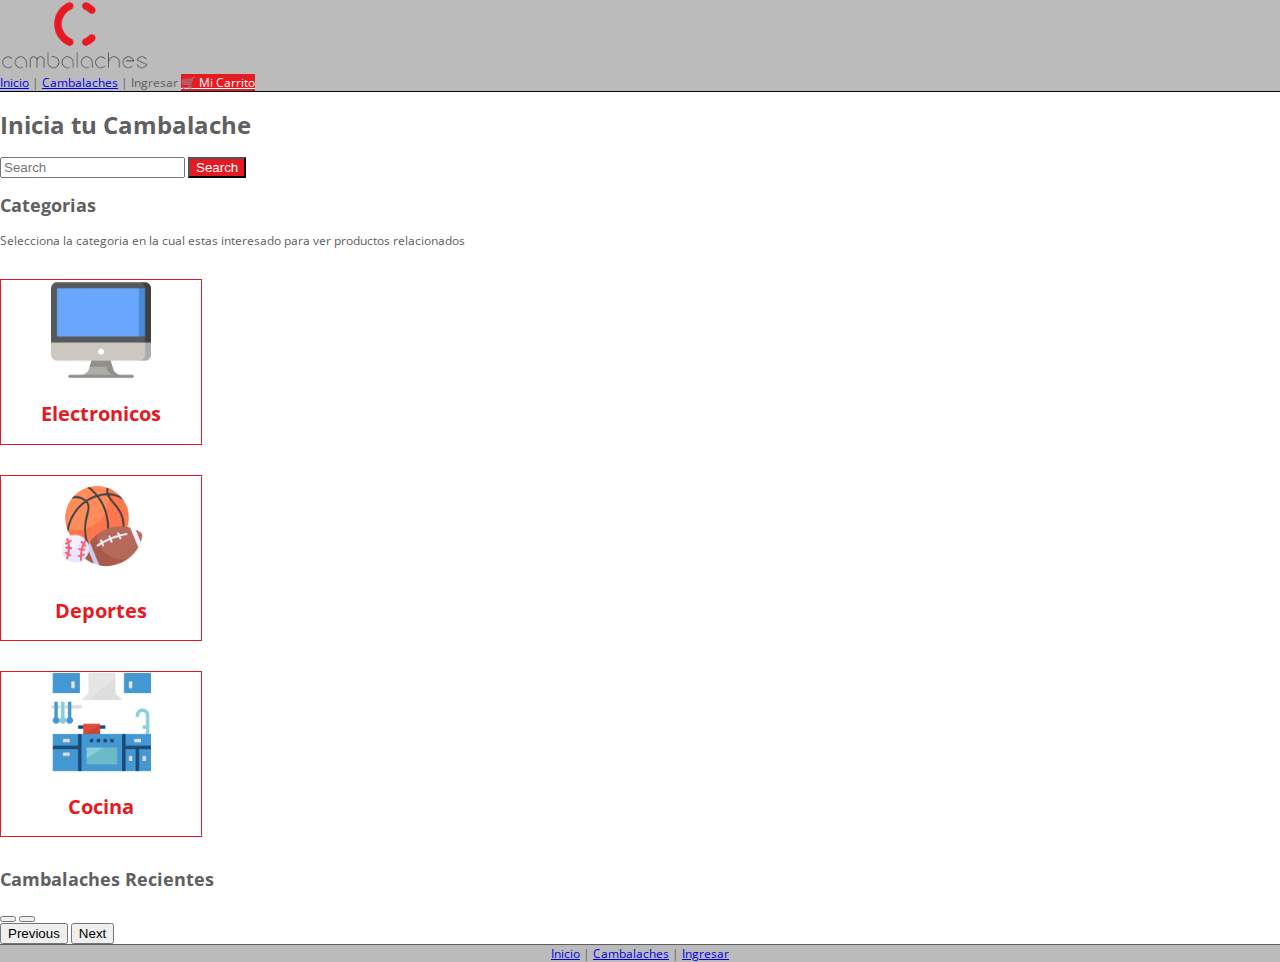
<file: Index.html>
<!DOCTYPE html>
<html lang="en">

<head>
    <meta charset="UTF-8">
    <meta http-equiv="X-UA-Compatible" content="IE=edge">
    <meta name="viewport" content="width=device-width, initial-scale=1.0">
    <title>Cambalache.Com</title>
    <link rel="stylesheet" href="Styles.css">
    <link rel="preconnect" href="https://fonts.googleapis.com">
    <link rel="preconnect" href="https://fonts.gstatic.com" crossorigin>
    <link href="https://fonts.googleapis.com/css2?family=Open+Sans:wght@300&display=swap" rel="stylesheet">
    <link href="https://cdn.jsdelivr.net/npm/bootstrap@5.2.0/dist/css/bootstrap.min.css" rel="stylesheet"
        integrity="sha384-gH2yIJqKdNHPEq0n4Mqa/HGKIhSkIHeL5AyhkYV8i59U5AR6csBvApHHNl/vI1Bx" crossorigin="anonymous">
</head>

<body>
    <header>
        <div class="container-fluid p-2">
            <div class="row">
                <div class="col-4">
                    <img id="imgLogo" src="Images/Logo_cambalaches.png" alt="Logo">
                </div>
                <div class="col-8 d-flex justify-content-end align-items-center">
                    <div class="row">
                        <div id="botonesMenu" class="col">
                            <a class="btn btn-NavMenu" href="Index.html">Inicio</a>
                            |
                            <a class="btn btn-NavMenu" href="Cambalaches.html">Cambalaches</a>
                            |
                            <a class="btn btn-NavMenu"  id="btnCerrarIngresar">Ingresar</a>
                            <a class="btn btn-Primary" href="Index.html">🛒 Mi Carrito</a>
                        </div>
                        <div id="dropDownMenu" class="col">
                            <div class="dropdown">
                                <button class="btn btn-menuDropdown dropdown-toggle" type="button"
                                    data-bs-toggle="dropdown" data-bs-auto-close="true" aria-expanded="false">☰
                                </button>
                                <ul class="dropdown-menu">
                                    <li><a class="dropdown-item" href="Index.html">Inicio</a></li>
                                    <li><a class="dropdown-item" href="Cambalaches.html">Cambalaches</a></li>
                                    <li><a class="dropdown-item" id="btnCerrarIngresar" >Ingresar</a></li>
                                    <li><a class="dropdown-item" href="Index.html">🛒 Mi Carrito</a></li>
                                </ul>
                            </div>
                        </div>

                    </div>
                </div>
            </div>
        </div>
    </header>


    <main>
        <div class="container flex-column text-center">
            <div class="row d-flex justify-content-center">
                <div class="col-sm-8 col-lg-6 p-4">
                    <h1>Inicia tu Cambalache</h1>
                    <form class="d-flex align-items-center" role="search">
                        <input class="form-control me-2" type="search" placeholder="Search" aria-label="Search">
                        <button class="btn btn-Primary" type="submit">Search</button>
                    </form>
                </div>
            </div>
        </div>
    </main>
    <section>
        <div class="container flex-column text-center">
            <div class="row d-flex justify-content-center">
                <div class="col-lg-8">
                    <h2>Categorias</h2>
                    <p>Selecciona la categoria en la cual estas interesado para ver productos relacionados</p>
                    <div class="container">
                        <div class="row">
                            <div class="col d-flex justify-content-center">
                                <a href="Cambalaches.html" class="catLink">
                                    <div class="catArticle">
                                        <h2>Electronicos</h2>
                                        <div class="catImageHolder">
                                            <img src="Images/cat_electronicos_logo.png" alt="electronicos">
                                        </div>
                                    </div>
                                </a>
                            </div>
                            <div class="col d-flex justify-content-center">
                                <a href="Cambalaches.html" class="catLink">
                                    <div class="catArticle">
                                        <h2>Deportes</h2>
                                        <div class="catImageHolder">
                                            <img src="Images/cat_deportes_logo.png" alt="deportes">
                                        </div>
                                    </div>
                                </a>
                            </div>
                            <div class="col d-flex justify-content-center">
                                <a href="Cambalaches.html" class="catLink">
                                    <div class="catArticle">
                                        <h2>Cocina</h2>
                                        <div class="catImageHolder">
                                            <img src="Images/cat_cocina_logo.png" alt="cocina">
                                        </div>
                                    </div>
                                </a>
                            </div>
                        </div>
                    </div>
                </div>
            </div>
        </div>
    </section>
    <Section class="container">
        <div class="row text-center">
            <div class="col">
                <h2>Cambalaches Recientes</h2>
            </div>
        <div class="row">
            <div id="carouselExampleDark" class="carousel carousel-dark slide" data-bs-ride="carousel">

                <div class="carousel-indicators">
                    <button type="button" data-bs-target="#carouselExampleDark" data-bs-slide-to="0" class="active"
                        aria-current="true" aria-label="Slide 1"></button>
                    <button type="button" data-bs-target="#carouselExampleDark" data-bs-slide-to="1"
                        aria-label="Slide 2"></button>
                </div>

                <div class="carousel-inner" id="slider">
                    <!-- <div class="carousel-item active" data-bs-interval="5000">
                        <a><img src="Products/Play_5.jpg" class="d-block w-50 m-auto" alt="..."></a>
                        <div class="carousel-caption d-none d-md-block">
                            <h5>First slide label</h5>
                            <p>Some representative placeholder content for the first slide.</p>
                        </div>
                    </div>
                    <div class="carousel-item" data-bs-interval="5000">
                        <img src="Products/patines.webp" class="d-block w-50 m-auto" alt="...">
                        <div class="carousel-caption d-none d-md-block">
                            <h5>Second slide label</h5>
                            <p>Some representative placeholder content for the second slide.</p>
                        </div>
                    </div> -->
                </div>

                <button class="carousel-control-prev" type="button" data-bs-target="#carouselExampleDark"
                    data-bs-slide="prev">
                    <span class="carousel-control-prev-icon" aria-hidden="true"></span>
                    <span class="visually-hidden">Previous</span>
                </button>
                <button class="carousel-control-next" type="button" data-bs-target="#carouselExampleDark"
                    data-bs-slide="next">
                    <span class="carousel-control-next-icon" aria-hidden="true"></span>
                    <span class="visually-hidden">Next</span>
                </button>

            </div>
        </div>    
    </Section>
    <footer class="footer mt-auto py-2">
        <div class="container container-sm">
            <div class="col text-center">
                <a class="btn" href="Index.html">Inicio</a>
                |
                <a class="btn" href="Cambalaches.html">Cambalaches</a>
                |
                <a class="btn" href="Ingreso.html">Ingresar</a>
            </div>
        </div>
    </footer>
    <script src="https://cdn.jsdelivr.net/npm/bootstrap@5.2.0/dist/js/bootstrap.bundle.min.js"
        integrity="sha384-A3rJD856KowSb7dwlZdYEkO39Gagi7vIsF0jrRAoQmDKKtQBHUuLZ9AsSv4jD4Xa"
        crossorigin="anonymous"></script>
        <script src="productos.js"></script>
</body>


</html>
</file>
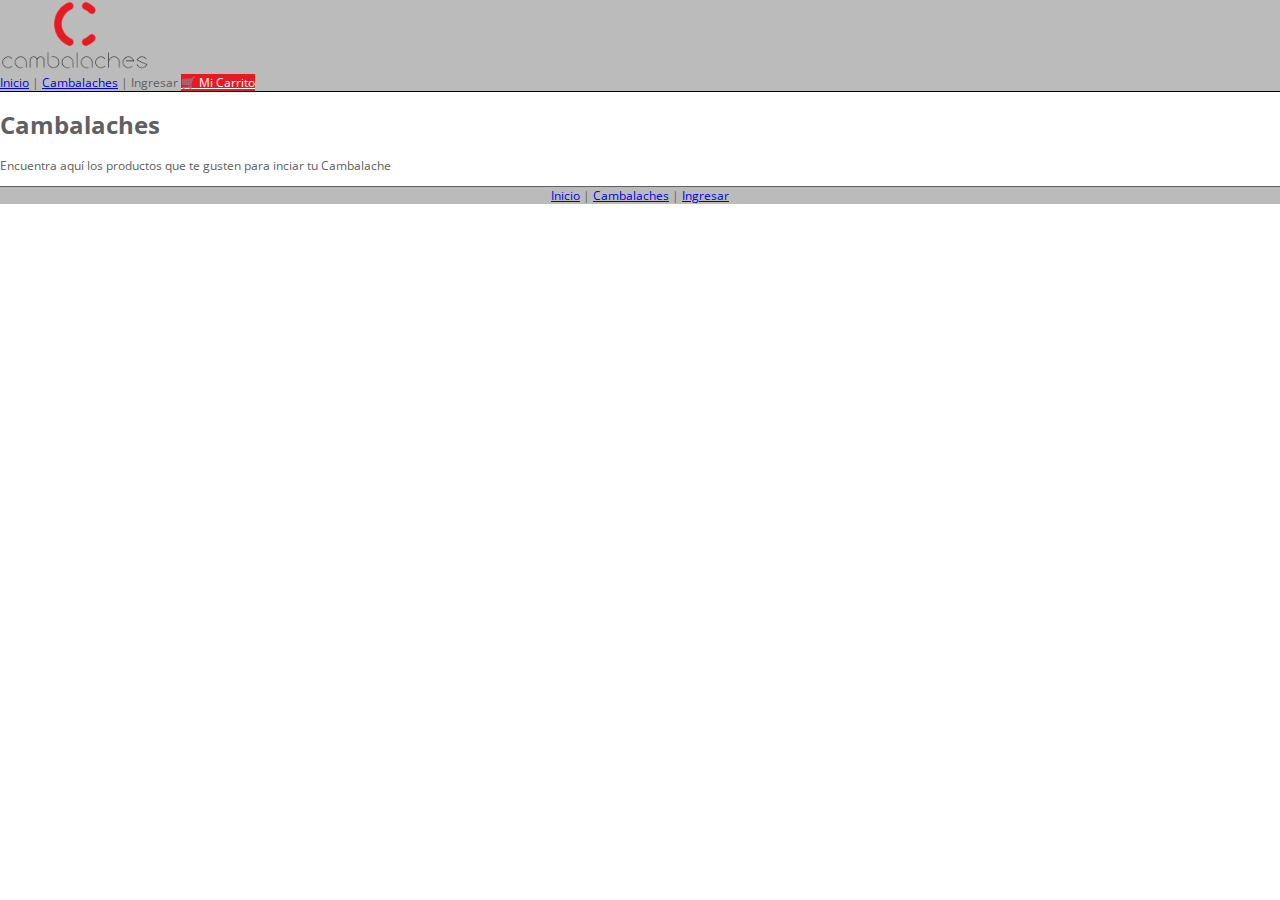
<file: Cambalaches.html>
<!DOCTYPE html>
<html lang="en">

<head>
    <meta charset="UTF-8">
    <meta http-equiv="X-UA-Compatible" content="IE=edge">
    <meta name="viewport" content="width=device-width, initial-scale=1.0">
    <title>Cambalaches</title>
    <link rel="stylesheet" href="Styles.css">
    <link rel="preconnect" href="https://fonts.googleapis.com">
    <link rel="preconnect" href="https://fonts.gstatic.com" crossorigin>
    <link href="https://fonts.googleapis.com/css2?family=Open+Sans:wght@300&display=swap" rel="stylesheet">
    <link href="https://cdn.jsdelivr.net/npm/bootstrap@5.2.0/dist/css/bootstrap.min.css" rel="stylesheet"
        integrity="sha384-gH2yIJqKdNHPEq0n4Mqa/HGKIhSkIHeL5AyhkYV8i59U5AR6csBvApHHNl/vI1Bx" crossorigin="anonymous">
</head>

<body>
    <header>
        <div class="container-fluid p-2">
            <div class="row">
                <div class="col-4">
                    <img id="imgLogo" src="Images/Logo_cambalaches.png" alt="Logo">
                </div>
                <div class="col-8 d-flex justify-content-end align-items-center">
                    <div class="row">
                        <div id="botonesMenu" class="col">
                            <a class="btn btn-NavMenu" href="Index.html">Inicio</a>
                            |
                            <a class="btn btn-NavMenu" href="Cambalaches.html">Cambalaches</a>
                            |
                            <a class="btn btn-NavMenu" id="btnCerrarSesion" onclick="login()">Ingresar</a>
                            <a class="btn btn-Primary" href="Index.html">🛒 Mi Carrito</a>
                        </div>
                        <div id="dropDownMenu" class="col">
                            <div class="dropdown">
                                <button class="btn btn-menuDropdown dropdown-toggle" type="button"
                                    data-bs-toggle="dropdown" data-bs-auto-close="true" aria-expanded="false">☰
                                </button>
                                <ul class="dropdown-menu">
                                    <li><a class="dropdown-item" href="Index.html">Inicio</a></li>
                                    <li><a class="dropdown-item" href="Cambalaches.html">Cambalaches</a></li>
                                    <li><a class="dropdown-item" id="btnCerrarSesion" onclick="login()">Ingresar</a></li>
                                    <li><a class="dropdown-item" href="Index.html">🛒 Mi Carrito</a></li>
                                </ul>
                            </div>
                        </div>

                    </div>
                </div>

            </div>
        </div>
    </header>
    <main>
        <div class="container text-center">
            <div class="row d-flex justify-content-center">
                <div class="col-8 p-3">
                    <h1>Cambalaches</h1>
                    <p>Encuentra aquí los productos que te gusten para inciar tu Cambalache</p>
                </div>
            </div>
        </div>
        <section class="container">
            <div class="row row-cols-1 row-cols-md-2 row-cols-xxl-4 g-2" id="seccion_productos">
                <!-- aqui van todos los productos -->
            </div>
        </section>
    </main>
    <footer class="footer mt-auto py-2">
        <div class="container container-sm">
            <div class="col text-center">
                <a class="btn" href="Index.html">Inicio</a>
                |
                <a class="btn" href="Cambalaches.html">Cambalaches</a>
                |
                <a class="btn" href="Ingreso.html">Ingresar</a>
            </div>
        </div>
    </footer>
    <script src="https://cdn.jsdelivr.net/npm/bootstrap@5.2.0/dist/js/bootstrap.bundle.min.js"
        integrity="sha384-A3rJD856KowSb7dwlZdYEkO39Gagi7vIsF0jrRAoQmDKKtQBHUuLZ9AsSv4jD4Xa"
        crossorigin="anonymous"></script>
    <script src="productos.js"></script>
</body>

</html>
</file>
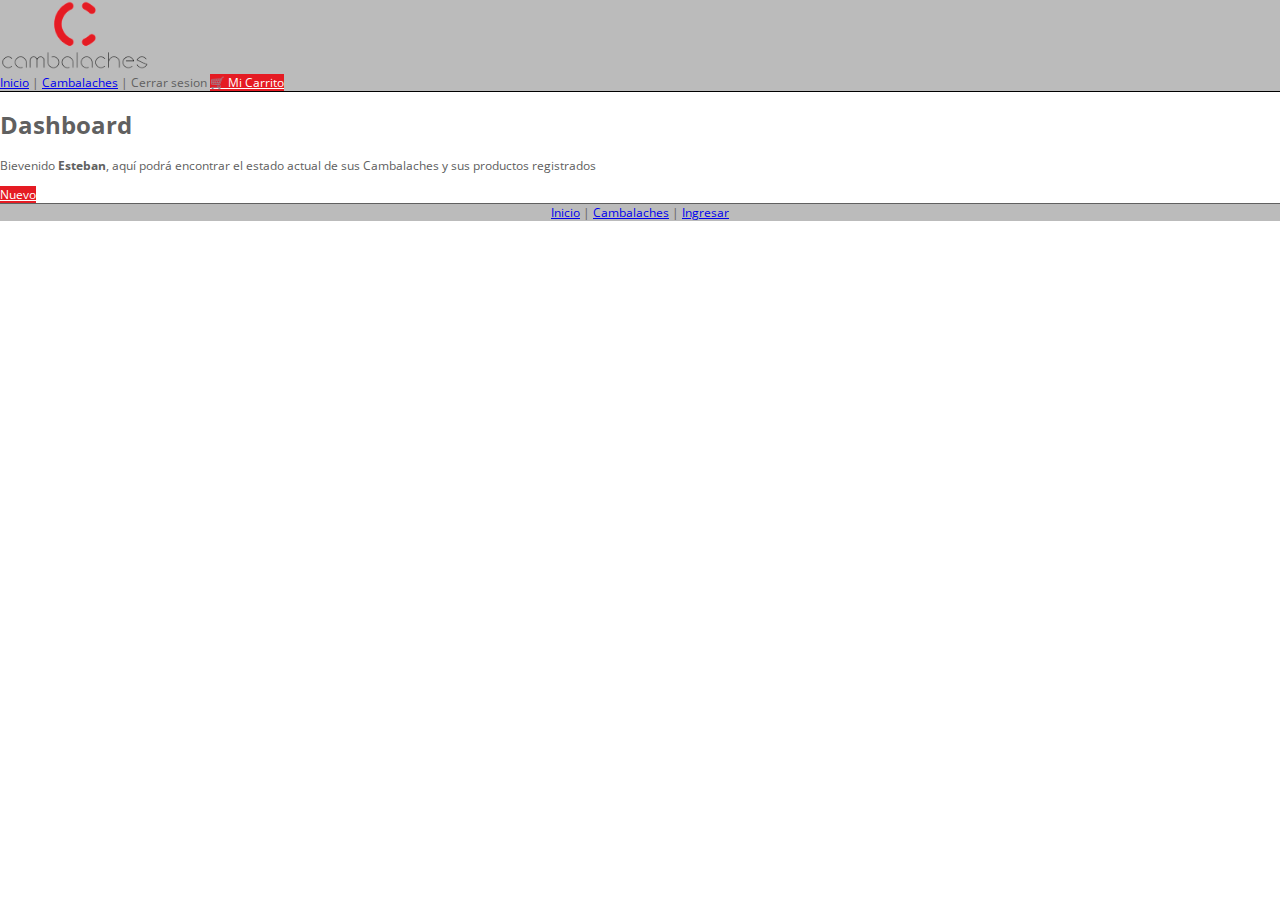
<file: Dashboard.html>
<!DOCTYPE html>
<html lang="en">
<head>
    <meta charset="UTF-8">
    <meta http-equiv="X-UA-Compatible" content="IE=edge">
    <meta name="viewport" content="width=device-width, initial-scale=1.0">
    <title>Dashboard</title>
    <link rel="stylesheet" href="Styles.css">
    <link rel="preconnect" href="https://fonts.googleapis.com">
    <link rel="preconnect" href="https://fonts.gstatic.com" crossorigin>
    <link href="https://fonts.googleapis.com/css2?family=Open+Sans:wght@300&display=swap" rel="stylesheet">
    <link href="https://cdn.jsdelivr.net/npm/bootstrap@5.2.0/dist/css/bootstrap.min.css" rel="stylesheet"
        integrity="sha384-gH2yIJqKdNHPEq0n4Mqa/HGKIhSkIHeL5AyhkYV8i59U5AR6csBvApHHNl/vI1Bx" crossorigin="anonymous">
</head>
<body>
    <header>
        <div class="container-fluid p-2">
            <div class="row">
                <div class="col-4">
                    <img id="imgLogo" src="Images/Logo_cambalaches.png" alt="Logo">
                </div>
                <div class="col-8 d-flex justify-content-end align-items-center">
                    <div class="row">
                        <div id="botonesMenu" class="col">
                            <a class="btn btn-NavMenu" href="Index.html">Inicio</a>
                            |
                            <a class="btn btn-NavMenu" href="Cambalaches.html">Cambalaches</a>
                            |
                            <a class="btn btn-NavMenu " onclick="cerrarsesion()">Cerrar sesion</a>
                            <a class="btn btn-Primary" href="Index.html">🛒 Mi Carrito</a>
                        </div>
                        <div id="dropDownMenu" class="col">
                            <div class="dropdown">
                                <button class="btn btn-menuDropdown dropdown-toggle" type="button"
                                    data-bs-toggle="dropdown" data-bs-auto-close="true" aria-expanded="false">☰
                                </button>
                                <ul class="dropdown-menu">
                                    <li><a class="dropdown-item" href="Index.html">Inicio</a></li>
                                    <li><a class="dropdown-item" href="Cambalaches.html">Cambalaches</a></li>
                                    <li><a class="dropdown-item" onclick="cerrarsesion()">Cerrar sesion</a></li>
                                    <li><a class="dropdown-item" href="Index.html">🛒 Mi Carrito</a></li>
                                </ul>
                            </div>
                        </div>
                    </div>
                </div>
            </div>
        </div>
    </header>
    <main class="container">
        <div class="row text-center m-2">
            <div class="col">
                <h1>Dashboard</h1>
                <p id="spanNomUsuario">Bievenido <span style="font-weight: bold;">Esteban</span>, aquí podrá encontrar el estado actual de sus Cambalaches y sus productos registrados</p>
            </div>
        </div>  
        <div class="row m-2 bg-">
            <div class="col">
                <a class="btn btn-Primary" href="NuevoProducto.html">Nuevo</a>
            </div>
        </div>
        
        <div class="row row-cols-1 row-cols-md-2 row-cols-xxl-4 g-2" id="contenedorProds">
            <!-- aquivan los productos -->
        </div>
    </section>
    </main>
    
    <footer class="footer mt-auto py-2">
        <div class="container container-sm">
            <div class="col text-center">
                <a class="btn" href="Index.html">Inicio</a>
                |
                <a class="btn" href="Cambalaches.html">Cambalaches</a>
                |
                <a class="btn" href="Ingreso.html">Ingresar</a>
            </div>
        </div>
    </footer>
    <script src="https://cdn.jsdelivr.net/npm/bootstrap@5.2.0/dist/js/bootstrap.bundle.min.js"
        integrity="sha384-A3rJD856KowSb7dwlZdYEkO39Gagi7vIsF0jrRAoQmDKKtQBHUuLZ9AsSv4jD4Xa"
        crossorigin="anonymous"></script>
    <script src="productos.js"></script>
</body>
</html>
</file>
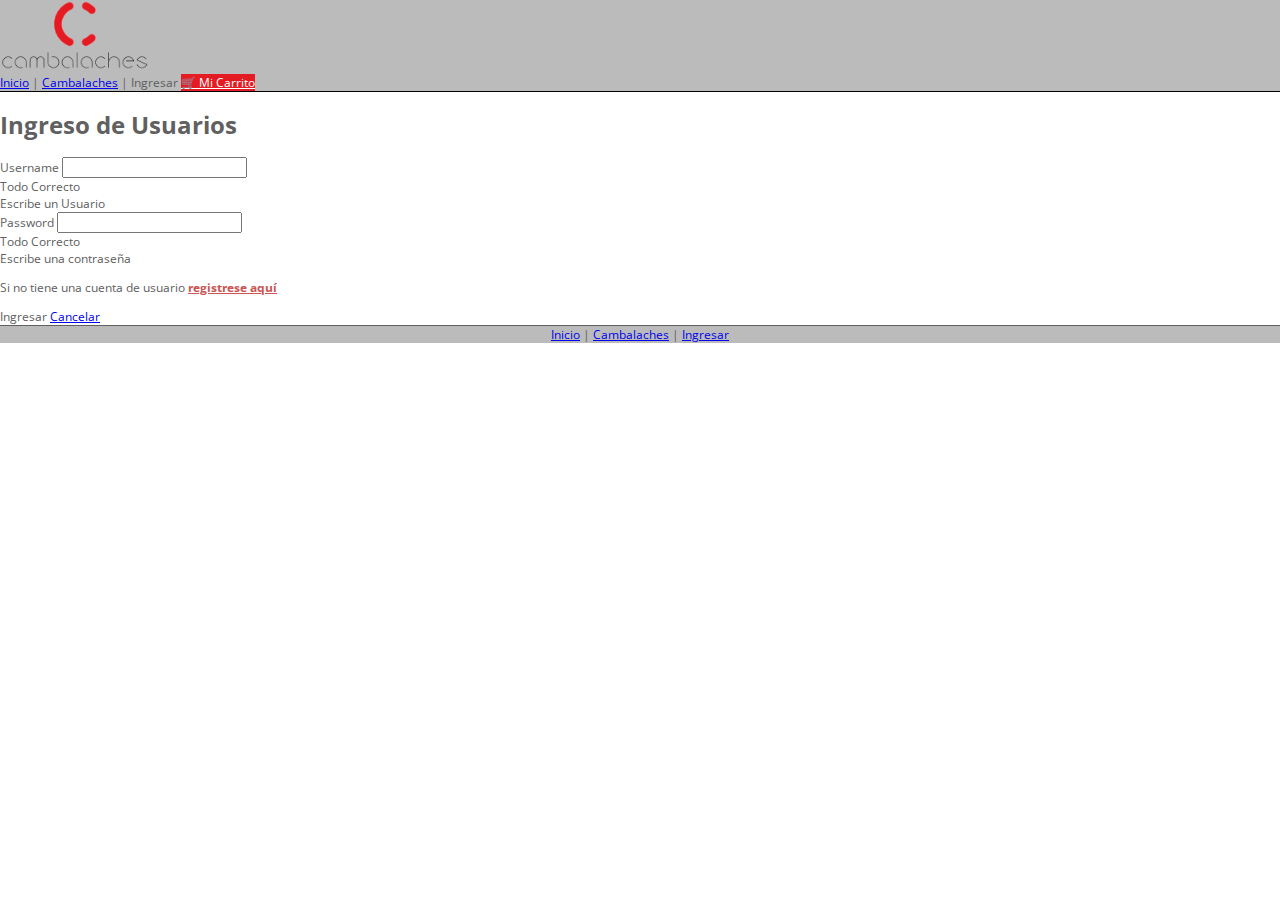
<file: Ingreso.html>
<!DOCTYPE html>
<html lang="en">

<head>
    <meta charset="UTF-8">
    <meta http-equiv="X-UA-Compatible" content="IE=edge">
    <meta name="viewport" content="width=device-width, initial-scale=1.0">
    <title>Ingreso de Usuarios</title>
    <link rel="stylesheet" href="Styles.css">
    <link rel="preconnect" href="https://fonts.googleapis.com">
    <link rel="preconnect" href="https://fonts.gstatic.com" crossorigin>
    <link href="https://fonts.googleapis.com/css2?family=Open+Sans:wght@300&display=swap" rel="stylesheet">
    <link href="https://cdn.jsdelivr.net/npm/bootstrap@5.2.0/dist/css/bootstrap.min.css" rel="stylesheet"
        integrity="sha384-gH2yIJqKdNHPEq0n4Mqa/HGKIhSkIHeL5AyhkYV8i59U5AR6csBvApHHNl/vI1Bx" crossorigin="anonymous">
    
</head>

<body>
    <header>
        <div class="container-fluid  p-2">
            <div class="row">
                <div class="col-4">
                    <img id="imgLogo" src="Images/Logo_cambalaches.png" alt="Logo">
                </div>
                <div class="col-8 d-flex justify-content-end align-items-center">
                    <div class="row">
                        <div id="botonesMenu" class="col">
                            <a class="btn btn-NavMenu" href="Index.html">Inicio</a>
                            |
                            <a class="btn btn-NavMenu" href="Cambalaches.html">Cambalaches</a>
                            |
                            <a class="btn btn-NavMenu" id="btnCerrarSesion">Ingresar</a>
                            <a class="btn btn-Primary" href="Index.html">🛒 Mi Carrito</a>
                        </div>
                        <div id="dropDownMenu" class="col">
                            <div class="dropdown">
                                <button class="btn btn-menuDropdown dropdown-toggle" type="button"
                                    data-bs-toggle="dropdown" data-bs-auto-close="true" aria-expanded="false">☰
                                </button>
                                <ul class="dropdown-menu">
                                    <li><a class="dropdown-item" href="Index.html">Inicio</a></li>
                                    <li><a class="dropdown-item" href="Cambalaches.html">Cambalaches</a></li>
                                    <li><a class="dropdown-item" id="btnCerrarSesion">Ingresar</a></li>
                                    <li><a class="dropdown-item" href="Index.html">🛒 Mi Carrito</a></li>
                                </ul>
                            </div>
                        </div>

                    </div>
                </div>
            </div>
        </div>
    </header>
    <main class="container-md flex-column">
        <div class="row row-cols-1 justify-content-center d-flex align-items-center g-4" id="formIngreso">
            <div class="col text-center">
                <h1>Ingreso de Usuarios</h1>
            </div>
            <div class="col-lg-4 col-sm-6">
                <div class="mb-3">
                    <label for="nombre" class="form-label">Username</label>
                    <input type="text" class="form-control" id="Username" required>
                    <div class="valid-feedback">Todo Correcto</div>
                    <div class="invalid-feedback">Escribe un Usuario</div>
                </div>
                <div class="mb-3">
                    <label for="contra" class="form-label">Password</label>
                    <input type="password" class="form-control" id="Password" required>
                    <div class="valid-feedback">Todo Correcto</div>
                    <div class="invalid-feedback">Escribe una contraseña</div>
                </div>
            </div>
            <div class="col text-center">
                <p>Si no tiene una cuenta de usuario <span><a class="link" href="Registro.html">registrese aquí</a></span></p>
            </div>
            <div class="col-lg-2 text-center">
                <a id="btnIngreso" class="btn btn-Ingreso" >Ingresar</a>
                <a class="btn btn-Ingreso" href="Index.html">Cancelar</a>
            </div>
        </div>
    </main>
    <footer class="footer mt-auto py-2">
        <div class="container container-sm">
            <div class="col text-center">
                <a class="btn" href="Index.html">Inicio</a>
                |
                <a class="btn" href="Cambalaches.html">Cambalaches</a>
                |
                <a class="btn" href="Ingreso.html">Ingresar</a>
            </div>
        </div>
    </footer>
    <script src="https://cdn.jsdelivr.net/npm/bootstrap@5.2.0/dist/js/bootstrap.bundle.min.js"
        integrity="sha384-A3rJD856KowSb7dwlZdYEkO39Gagi7vIsF0jrRAoQmDKKtQBHUuLZ9AsSv4jD4Xa"
        crossorigin="anonymous">
    </script>
    <script src="login.js"></script>
</body>

</html>
</file>
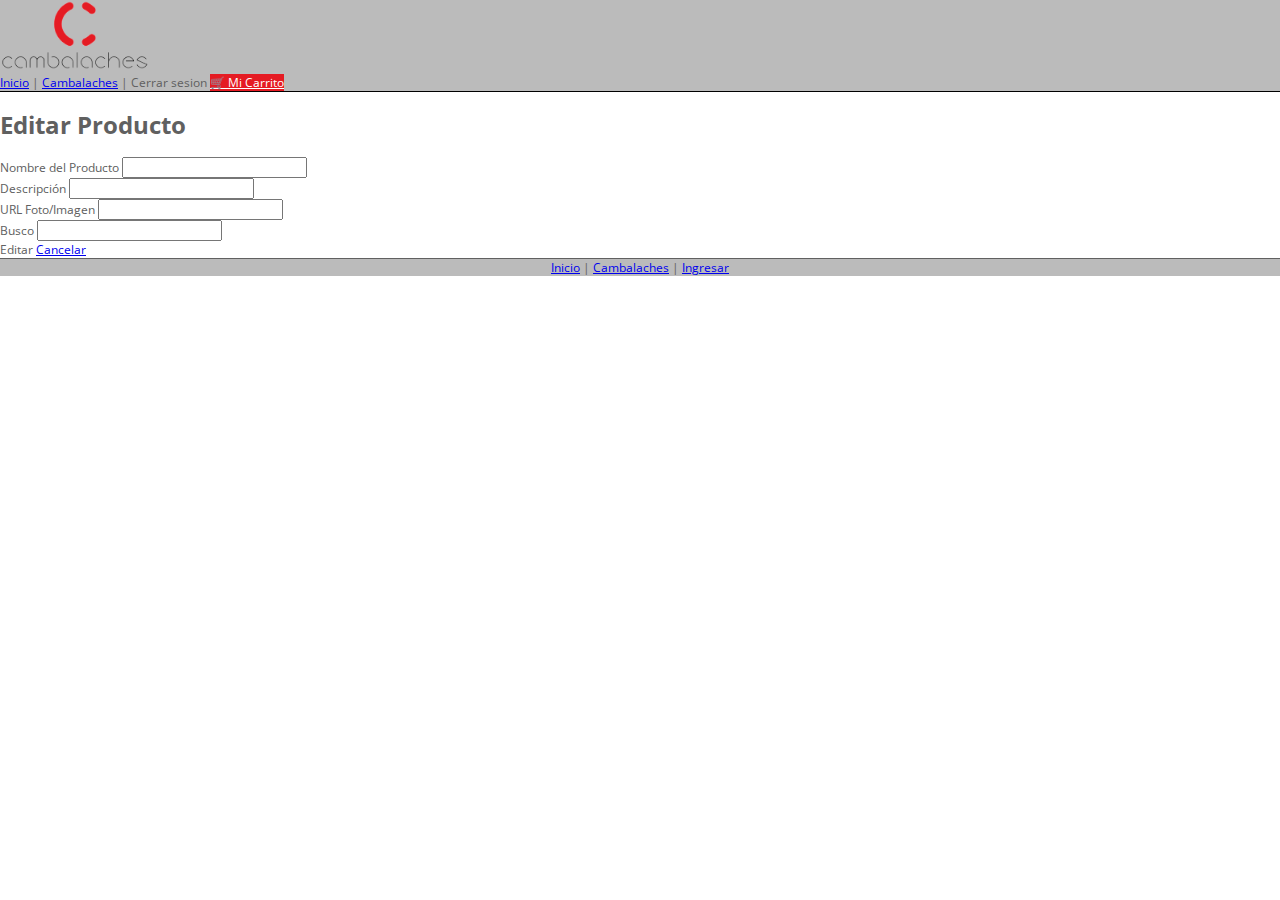
<file: ModificarProducto.html>
<!DOCTYPE html>
<html lang="en">

<head>
    <meta charset="UTF-8">
    <meta http-equiv="X-UA-Compatible" content="IE=edge">
    <meta name="viewport" content="width=device-width, initial-scale=1.0">
    <title>Editar Producto</title>
    <link rel="stylesheet" href="Styles.css">
    <link rel="preconnect" href="https://fonts.googleapis.com">
    <link rel="preconnect" href="https://fonts.gstatic.com" crossorigin>
    <link href="https://fonts.googleapis.com/css2?family=Open+Sans:wght@300&display=swap" rel="stylesheet">
    <link href="https://cdn.jsdelivr.net/npm/bootstrap@5.2.0/dist/css/bootstrap.min.css" rel="stylesheet"
        integrity="sha384-gH2yIJqKdNHPEq0n4Mqa/HGKIhSkIHeL5AyhkYV8i59U5AR6csBvApHHNl/vI1Bx" crossorigin="anonymous">
</head>

<body>
    <Header>
        <div class="container-fluid p-2">
            <div class="row">
                <div class="col-4">
                    <img id="imgLogo" src="Images/Logo_cambalaches.png" alt="Logo">
                </div>
                <div class="col-8 d-flex justify-content-end align-items-center">
                    <div class="row">
                        <div id="botonesMenu" class="col">
                            <a class="btn btn-NavMenu" href="Index.html">Inicio</a>
                            |
                            <a class="btn btn-NavMenu" href="Cambalaches.html">Cambalaches</a>
                            |
                            <a class="btn btn-NavMenu" onclick="cerrarsesion()">Cerrar sesion</a>
                            <a class="btn btn-Primary" href="Index.html">🛒 Mi Carrito</a>
                        </div>
                        <div id="dropDownMenu" class="col">
                            <div class="dropdown">
                                <button class="btn btn-menuDropdown dropdown-toggle" type="button"
                                    data-bs-toggle="dropdown" data-bs-auto-close="true" aria-expanded="false">☰
                                </button>
                                <ul class="dropdown-menu">
                                    <li><a class="dropdown-item" href="Index.html">Inicio</a></li>
                                    <li><a class="dropdown-item" href="Cambalaches.html">Cambalaches</a></li>
                                    <li><a class="dropdown-item" onclick="cerrarsesion()">Cerrar sesion</a></li>
                                    <li><a class="dropdown-item" href="Index.html">🛒 Mi Carrito</a></li>
                                </ul>
                            </div>
                        </div>
                    </div>
                </div>
            </div>
        </div>
    </Header>

    <main class="container-md flex-column">
        <div class="row row-cols-1 justify-content-center d-flex align-items-center g-4">
            <div class="col text-center">
                <h1>Editar Producto</h1>
            </div>
            <div class="col-lg-4 col-sm-6">
                <div class="mb-3">
                    <label for="Nombre_prodlbl" class="form-label">Nombre del Producto</label>
                    <input type="text" class="form-control" id="ProdNom">
                </div>
                <div class="mb-3">
                    <label for="decripcionlbl" class="form-label">Descripción</label>
                    <input type="text" class="form-control" id="Descripcion">
                </div>
                <div class="mb-3">
                    <label for="Fotolbl" class="form-label">URL Foto/Imagen</label>
                    <input type="text" class="form-control" id="UrlFoto">
                </div>
                <div class="mb-3">
                    <label for="Buscolbl" class="form-label">Busco</label>
                    <input type="text" class="form-control" id="Busco">
                </div>
            </div>
            <div class="row-cols-1 justify-content-center d-flex align-items-center g-4">
                <div class="col-lg-2 text-center">
                    <a class="btn" onclick="modProd()" id="btnAgregar">Editar</a>
                    <a class="btn" href="Dashboard.html">Cancelar</a>
                </div>
            </div>
            
        </div>
    </main>
    <footer class="footer mt-auto py-2">
        <div class="container container-sm">
            <div class="col text-center">
                <a class="btn" href="Index.html">Inicio</a>
                |
                <a class="btn" href="Cambalaches.html">Cambalaches</a>
                |
                <a class="btn" href="Ingreso.html">Ingresar</a>
            </div>
        </div>
    </footer>
    <script src="https://cdn.jsdelivr.net/npm/bootstrap@5.2.0/dist/js/bootstrap.bundle.min.js"
        integrity="sha384-A3rJD856KowSb7dwlZdYEkO39Gagi7vIsF0jrRAoQmDKKtQBHUuLZ9AsSv4jD4Xa"
        crossorigin="anonymous"></script>
    <script src="editarProd.js"></script>
</body>

</html>
</file>
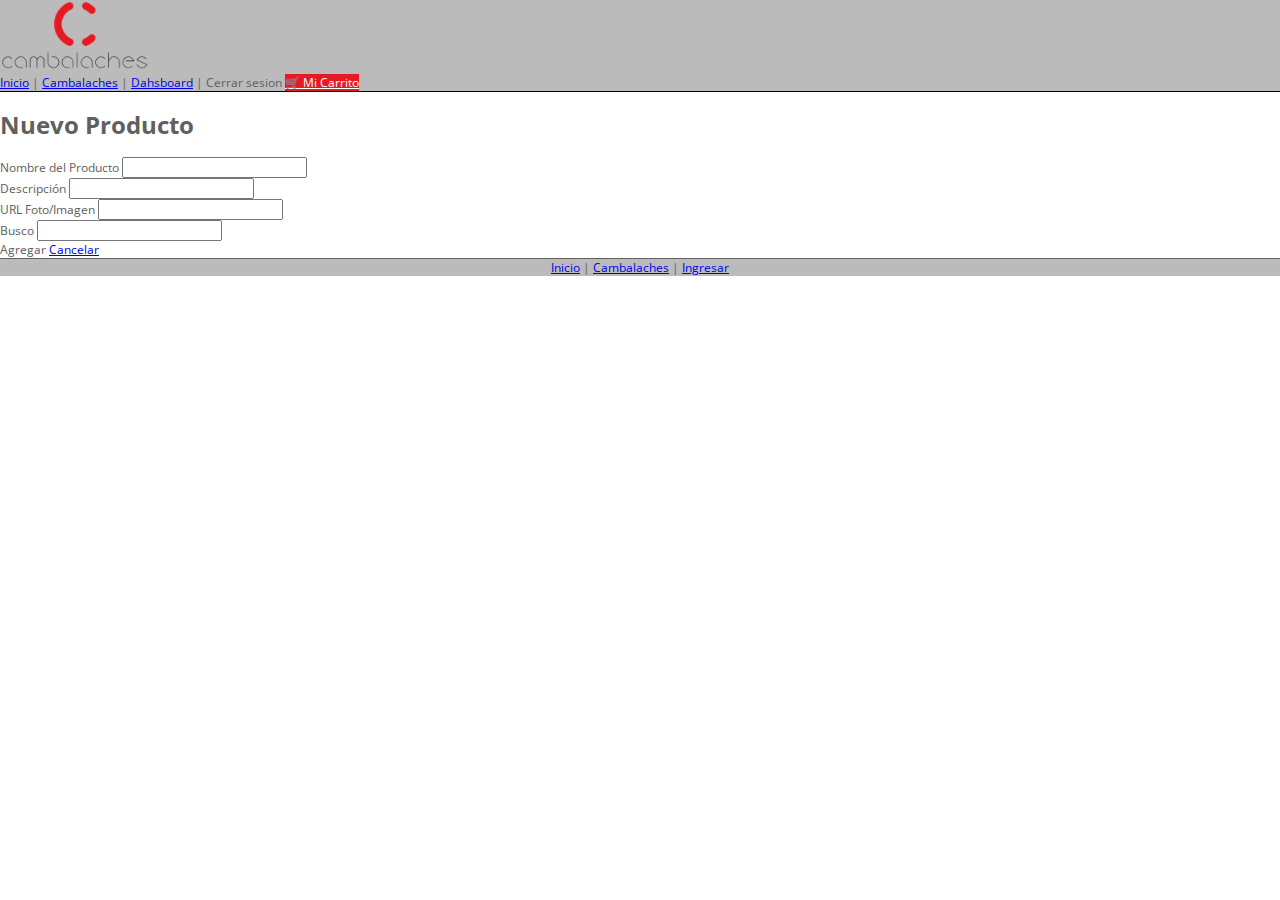
<file: NuevoProducto.html>
<!DOCTYPE html>
<html lang="en">

<head>
    <meta charset="UTF-8">
    <meta http-equiv="X-UA-Compatible" content="IE=edge">
    <meta name="viewport" content="width=device-width, initial-scale=1.0">
    <title>Editar Producto</title>
    <link rel="stylesheet" href="Styles.css">
    <link rel="preconnect" href="https://fonts.googleapis.com">
    <link rel="preconnect" href="https://fonts.gstatic.com" crossorigin>
    <link href="https://fonts.googleapis.com/css2?family=Open+Sans:wght@300&display=swap" rel="stylesheet">
    <link href="https://cdn.jsdelivr.net/npm/bootstrap@5.2.0/dist/css/bootstrap.min.css" rel="stylesheet"
        integrity="sha384-gH2yIJqKdNHPEq0n4Mqa/HGKIhSkIHeL5AyhkYV8i59U5AR6csBvApHHNl/vI1Bx" crossorigin="anonymous">
</head>

<body>
    <Header>
        <div class="container-fluid p-2">
            <div class="row">
                <div class="col-4">
                    <img id="imgLogo" src="Images/Logo_cambalaches.png" alt="Logo">
                </div>
                <div class="col-8 d-flex justify-content-end align-items-center">
                    <div class="row">
                        <div id="botonesMenu" class="col">
                            <a class="btn btn-NavMenu" href="Index.html">Inicio</a>
                            |
                            <a class="btn btn-NavMenu" href="Cambalaches.html">Cambalaches</a>
                            |
                            <a class="btn btn-NavMenu" href="Dashboard.html">Dahsboard</a>
                            |
                            <a class="btn btn-NavMenu" onclick="cerrarsesion()">Cerrar sesion</a>
                            <a class="btn btn-Primary" href="Index.html">🛒 Mi Carrito</a>
                        </div>
                        <div id="dropDownMenu" class="col">
                            <div class="dropdown">
                                <button class="btn btn-menuDropdown dropdown-toggle" type="button"
                                    data-bs-toggle="dropdown" data-bs-auto-close="true" aria-expanded="false">☰
                                </button>
                                <ul class="dropdown-menu">
                                    <li><a class="dropdown-item" href="Index.html">Inicio</a></li>
                                    <li><a class="dropdown-item" href="Cambalaches.html">Cambalaches</a></li>
                                    <li><a class="dropdown-item" onclick="cerrarsesion()">Cerrar sesion</a></li>
                                    <li><a class="dropdown-item" href="Index.html">🛒 Mi Carrito</a></li>
                                </ul>
                            </div>
                        </div>
                    </div>
                </div>
            </div>
        </div>
    </Header>

    <main class="container-md flex-column">
        <div class="row row-cols-1 justify-content-center d-flex align-items-center g-4">
            <div class="col text-center">
                <h1>Nuevo Producto</h1>
            </div>
            <div class="col-lg-4 col-sm-6">
                <div class="mb-3">
                    <label for="Nombre_prodlbl" class="form-label">Nombre del Producto</label>
                    <input type="text" class="form-control" id="ProdNom">
                </div>
                <div class="mb-3">
                    <label for="decripcionlbl" class="form-label">Descripción</label>
                    <input type="text" class="form-control" id="Descripcion">
                </div>
                <div class="mb-3">
                    <label for="Fotolbl" class="form-label">URL Foto/Imagen</label>
                    <input type="text" class="form-control" id="UrlFoto">
                </div>
                <div class="mb-3">
                    <label for="Buscolbl" class="form-label">Busco</label>
                    <input type="text" class="form-control" id="Busco">
                </div>
            </div>
            <div class="row-cols-1 justify-content-center d-flex align-items-center g-4">
                <div class="col-lg-2 text-center">
                    <a class="btn" id="btnAgregar">Agregar</a>
                    <a class="btn" href="Dashboard.html">Cancelar</a>
                </div>
            </div>
            
        </div>
    </main>
    <footer class="footer mt-auto py-2">
        <div class="container container-sm">
            <div class="col text-center">
                <a class="btn" href="Index.html">Inicio</a>
                |
                <a class="btn" href="Cambalaches.html">Cambalaches</a>
                |
                <a class="btn" href="Ingreso.html">Ingresar</a>
            </div>
        </div>
    </footer>
    <script src="https://cdn.jsdelivr.net/npm/bootstrap@5.2.0/dist/js/bootstrap.bundle.min.js"
        integrity="sha384-A3rJD856KowSb7dwlZdYEkO39Gagi7vIsF0jrRAoQmDKKtQBHUuLZ9AsSv4jD4Xa"
        crossorigin="anonymous"></script>
    <script src="productos.js"></script>
</body>

</html>
</file>
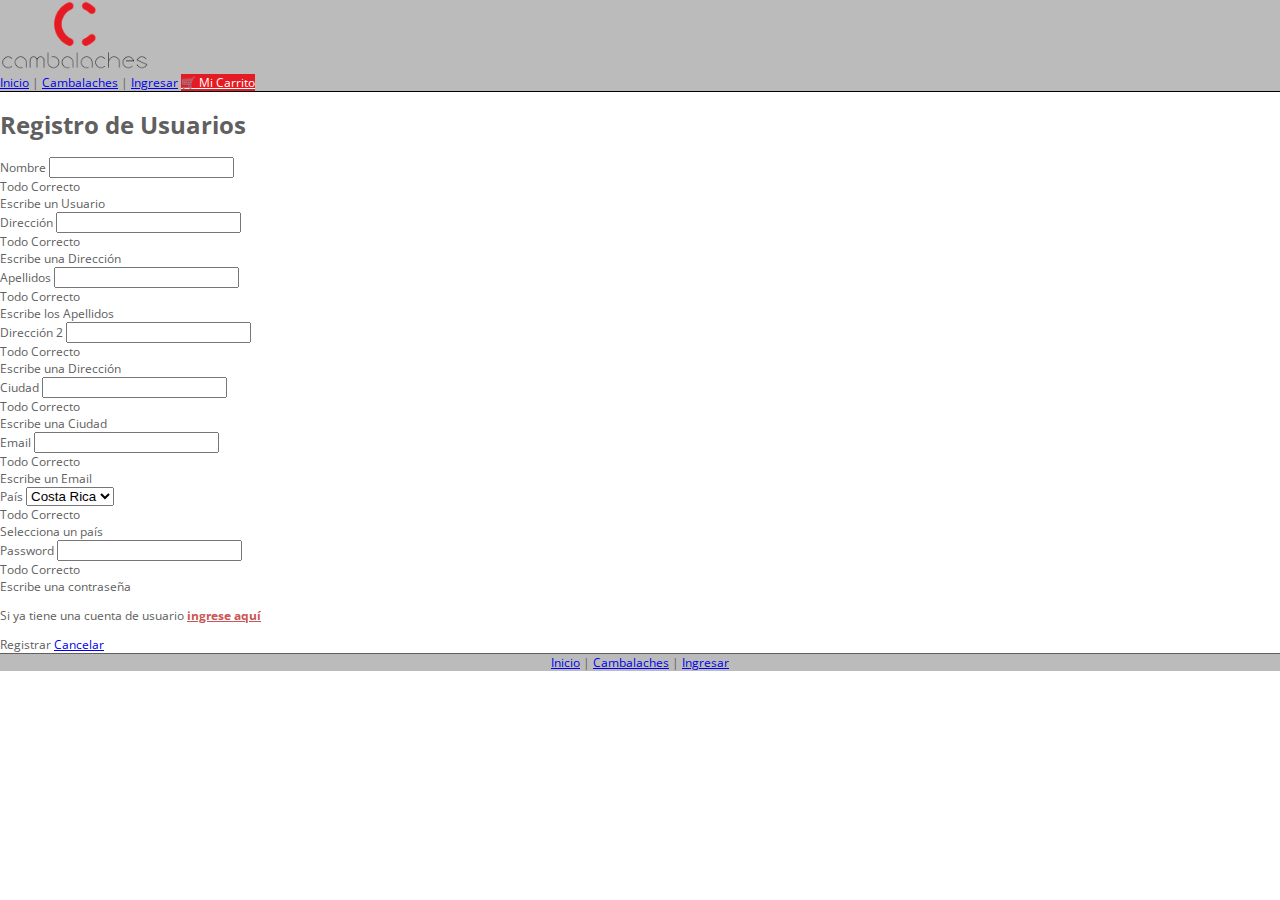
<file: Registro.html>
<!DOCTYPE html>
<html lang="en">

<head>
    <meta charset="UTF-8">
    <meta http-equiv="X-UA-Compatible" content="IE=edge">
    <meta name="viewport" content="width=device-width, initial-scale=1.0">
    <title>Registro</title>
    <link rel="stylesheet" href="Styles.css">
    <link rel="preconnect" href="https://fonts.googleapis.com">
    <link rel="preconnect" href="https://fonts.gstatic.com" crossorigin>
    <link href="https://fonts.googleapis.com/css2?family=Open+Sans:wght@300&display=swap" rel="stylesheet">
    <link href="https://cdn.jsdelivr.net/npm/bootstrap@5.2.0/dist/css/bootstrap.min.css" rel="stylesheet"
        integrity="sha384-gH2yIJqKdNHPEq0n4Mqa/HGKIhSkIHeL5AyhkYV8i59U5AR6csBvApHHNl/vI1Bx" crossorigin="anonymous">
</head>

<body>
    <header>
        <div class="container-fluid p-2">
            <div class="row">
                <div class="col-4">
                    <img id="imgLogo" src="Images/Logo_cambalaches.png" alt="Logo">
                </div>
                <div class="col-8 d-flex justify-content-end align-items-center">
                    <div class="row">
                        <div id="botonesMenu" class="col">
                            <a class="btn btn-NavMenu" href="Index.html">Inicio</a>
                            |
                            <a class="btn btn-NavMenu" href="Cambalaches.html">Cambalaches</a>
                            |
                            <a class="btn btn-NavMenu" href="Ingreso.html">Ingresar</a>
                            <a class="btn btn-Primary" href="Index.html">🛒 Mi Carrito</a>
                        </div>
                        <div id="dropDownMenu" class="col">
                            <div class="dropdown">
                                <button class="btn btn-menuDropdown dropdown-toggle" type="button"
                                    data-bs-toggle="dropdown" data-bs-auto-close="true" aria-expanded="false">☰
                                </button>
                                <ul class="dropdown-menu">
                                    <li><a class="dropdown-item" href="Index.html">Inicio</a></li>
                                    <li><a class="dropdown-item" href="Cambalaches.html">Cambalaches</a></li>
                                    <li><a class="dropdown-item" href="Ingreso.html">Ingresar</a></li>
                                    <li><a class="dropdown-item" href="Index.html">🛒 Mi Carrito</a></li>
                                </ul>
                            </div>
                        </div>

                    </div>
                </div>
            </div>
        </div>
    </header>
    <main class="container-md flex-column justify-content-center d-flex g-4">
        <div class="row text-center">
            <div class="col mb-3 py-2">
                <h1>Registro de Usuarios</h1>
            </div>
        </div>
        <form class="needs-validation" id="formRegistro" novalidate>
            <div class="row  row-cols-1 row-cols-lg-2">
                <div class="col">
                    <div class="mb-3">
                        <label for="exampleFormControlInput1" class="form-label">Nombre</label>
                        <input type="text" class="form-control" id="Nombre" required>
                        <div class="valid-feedback">Todo Correcto</div>
                        <div class="invalid-feedback">Escribe un Usuario</div>
                    </div>
                    <div class="mb-3">
                        <label for="Direccion" class="form-label">Dirección</label>
                        <input type="text" class="form-control" id="Direccion" required>
                        <div class="valid-feedback">Todo Correcto</div>
                        <div class="invalid-feedback">Escribe una Dirección</div>
                    </div>
                </div>
                <div class="col">
                    <div class="mb-3">
                        <label for="Apellidos" class="form-label">Apellidos</label>
                        <input type="text" class="form-control" id="Apellidos" required>
                        <div class="valid-feedback">Todo Correcto</div>
                        <div class="invalid-feedback">Escribe los Apellidos</div>
                    </div>
                    <div class="mb-3">
                        <label for="Direccion_2" class="form-label">Dirección 2</label>
                        <input type="text" class="form-control" id="Direccion_2" required>
                        <div class="valid-feedback">Todo Correcto</div>
                        <div class="invalid-feedback">Escribe una Dirección</div>
                    </div>
                </div>
                <div class="col">
                    <div class="mb-3">
                        <label for="Ciudad" class="form-label">Ciudad</label>
                        <input type="text" class="form-control" id="Ciudad" required>
                        <div class="valid-feedback">Todo Correcto</div>
                        <div class="invalid-feedback">Escribe una Ciudad</div>
                    </div>
                    <div class="mb-3">
                        <label for="Email" class="form-label">Email</label>
                        <input type="email" class="form-control" id="Email" required>
                        <div class="valid-feedback">Todo Correcto</div>
                        <div class="invalid-feedback">Escribe un Email</div>
                    </div>
                </div>
                <div class="col">
                    <div class="mb-3">
                        <label for="Pais" class="form-label">País</label>
                        <select class="form-select" aria-label="Default select example" id="Pais">
                            <option value="1">Costa Rica</option>
                            <option value="2">Panamá</option>
                            <option value="3">Nicaragua</option>
                        </select>
                        <div class="valid-feedback">Todo Correcto</div>
                        <div class="invalid-feedback">Selecciona un país</div>
                    </div>
                    <div class="mb-3">
                        <label for="exampleFormControlInput1" class="form-label">Password</label>
                        <input type="text" class="form-control" id="Password" required>
                        <div class="valid-feedback">Todo Correcto</div>
                        <div class="invalid-feedback">Escribe una contraseña</div>
                    </div>
                </div>
            </div>
            <div class="row text-center">
                <div class="col">
                    <p>Si ya tiene una cuenta de usuario <span><a class="link" href="Ingreso.html">ingrese
                                aquí</a></span></p>
                </div>
            </div>
            <div class="row justify-content-center">
                <div class="col-lg-2 text-center">
                    <a class="btn btn-Registro" id="btn_Registrar">Registrar</button>
                    <a class="btn btn-Ingreso" href="Index.html">Cancelar</a>
                </div>
            </div>
        </form>
    </main>
    <footer class="footer mt-auto py-2">
        <div class="container container-sm">
            <div class="col text-center">
                <a class="btn" href="Index.html">Inicio</a>
                |
                <a class="btn" href="Cambalaches.html">Cambalaches</a>
                |
                <a class="btn" href="Ingreso.html">Ingresar</a>
            </div>
        </div>
    </footer>
    <script src="https://cdn.jsdelivr.net/npm/bootstrap@5.2.0/dist/js/bootstrap.bundle.min.js"
        integrity="sha384-A3rJD856KowSb7dwlZdYEkO39Gagi7vIsF0jrRAoQmDKKtQBHUuLZ9AsSv4jD4Xa" crossorigin="anonymous">
        </script>
    <script src="app.js"></script>
</body>

</html>
</file>
<file: Styles.css>
Body {
    font-size: 12px;
    Color: #606060 !important;
    font-family: 'Open Sans', sans-serif;
    margin: 0;
}

Footer {
    display: flex;
    align-items: center;
    justify-content: center;
    border-top-style: solid;
    border-width: 1px;
    background: #bbbbbb;
}

Header {
    background-color: #bbbbbb;
    border-bottom-color: black ;
    border-width: 1px;
    border-bottom-style: solid;
}
.link {
    color: #c95555;
    font-weight: bold;
}


/* --------------------- Botones ---------------------*/
.btn-NavMenu{
    
}

.btn-Primary{
    background-color: #e51b23  !important;
    color: white !important;
}

/* imagen logo header */
#imgLogo {
    width: 150px;
}

/* --------------------- Categorias Pag Index  ---------------------*/
.catLink {
    color: #e51b23 !important;
    text-decoration: none;
}

.catLink :hover {
    color: black;
}
.catArticle {
    margin-top: 30px;
    margin-bottom: 30px;
    display: flex;
    flex-direction: column-reverse;
    align-items: center;
    justify-content: space-evenly;
    width: 200px;
    border-style: solid;
    background: white;
    border-width: 1px;
}
.catArticle h2 {
    font-size: 20px;
}
.catImageHolder img {
    width: 100px;
}

#lookingForProd {
    height: 100px;
    resize: none;
}
/* --------------------- Detalle de productos --------------------- */
#imgDetalleProd{
    width: 34rem;
}

/* --------------------- Evento Dropdown Menu --------------------- */
#dropDownMenu{
    display: none;
}

@media only screen and (max-width: 600px) {
    .catContainer {
        flex-direction: column;
        justify-content: space-evenly;
        width: 300px;
    }
    #dropDownMenu{
        display: block;
    }
    #botonesMenu{
        display: none;
    }
}
</file>
